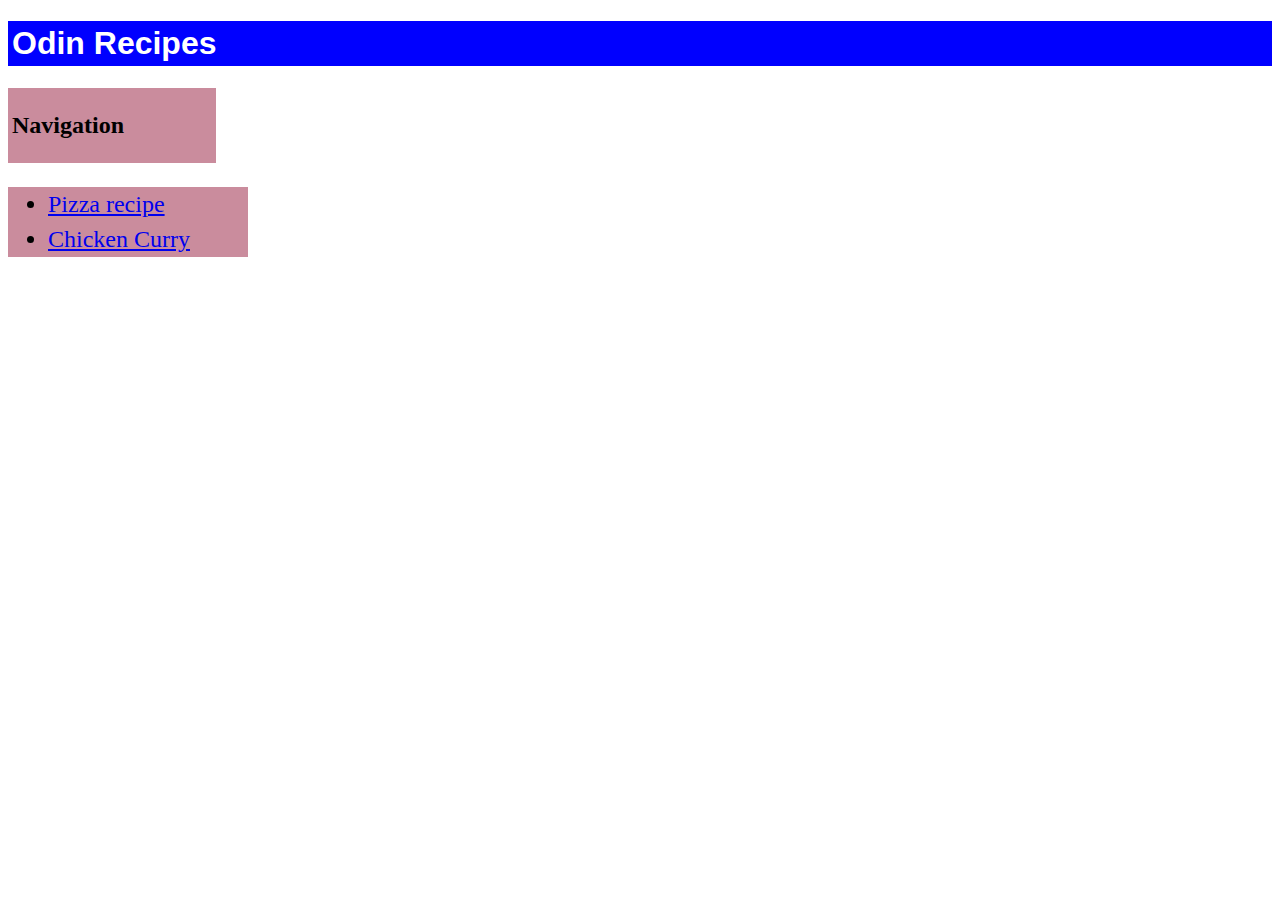
<file: index.html>
<!DOCTYPE html>
<html lang="en">
    <head>
        <meta charset="utf-8">
        <link rel="stylesheet" href="./style.css">
        <title>Odin Recipes</title>
    </head>
    <body>
        <h1>Odin Recipes</h1>
        <div class="nav"><h2>Navigation</h2></div>
        <ul>
            <li><a href="./recipes/pizza.html">Pizza recipe</a></li>
            <li><a href="./recipes/chicken-curry.html">Chicken Curry</a></li>
        </ul>
        
    </body>
</html>
</file>
<file: style.css>
h1 {
    font-family: Helvetica, sans-serif;
    background-color: blue;
    padding: 4px 4px;
    color: white;
    
}

ul {
    font-size: 24px;
    background-color: rgba(150,25,60,0.5);
    width: 200px;
}

li {
    padding: 4px 0px;
 }
    

.nav {
    background-color: rgba(150,25,60,0.5);
    width: 200px;
    padding: 4px 4px;
}
</file>
